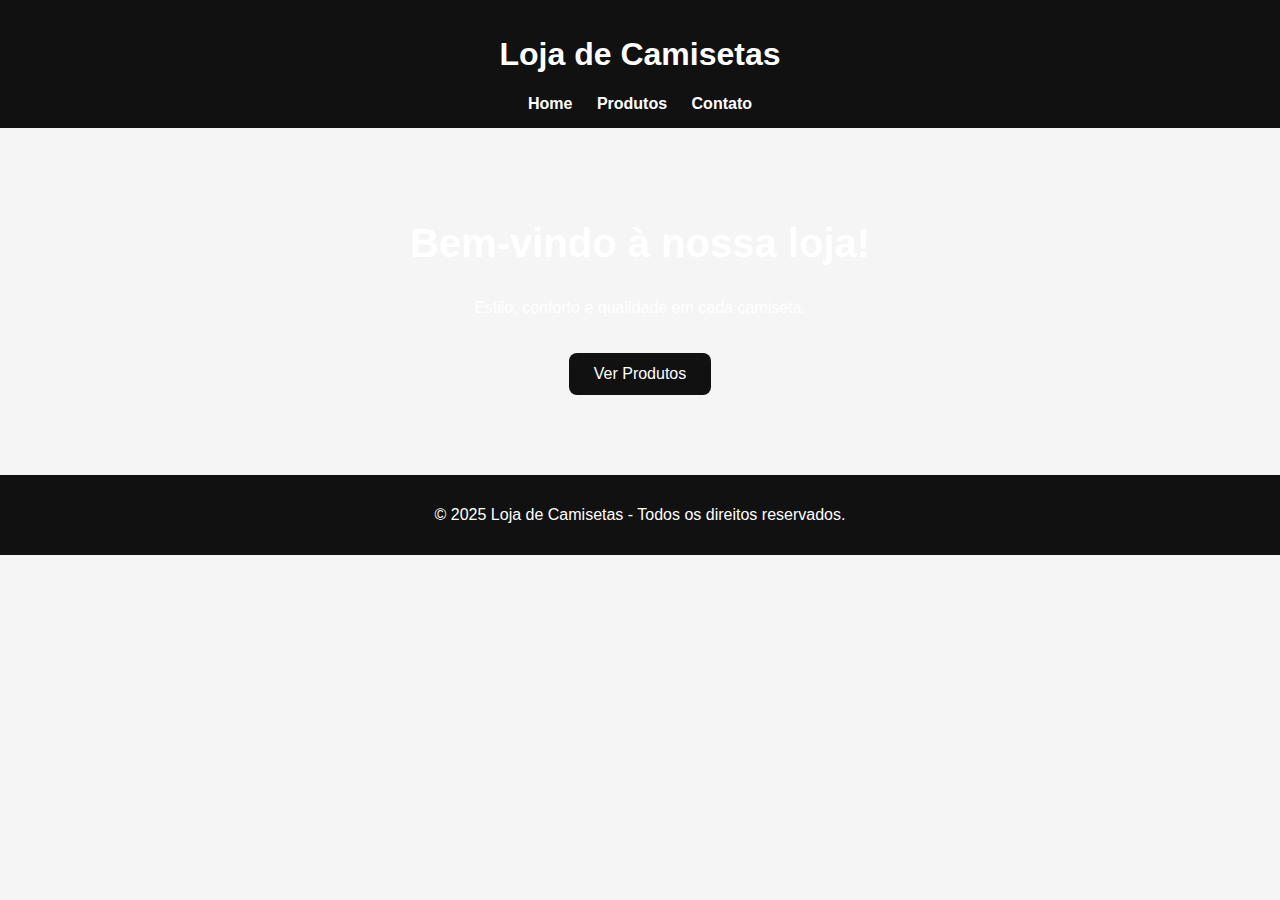
<file: index.html>
<!DOCTYPE html>
<html lang="pt-BR">
<head>
  <meta charset="UTF-8">
  <title>Loja de Camisetas</title>
  <link rel="stylesheet" href="style.css">
</head>
<body>
  <header>
    <h1>Loja de Camisetas</h1>
    <nav>
      <a href="index.html">Home</a>
      <a href="produtos.html">Produtos</a>
      <a href="contato.html">Contato</a>
    </nav>
  </header>

  <main>
    <section class="hero">
      <h2>Bem-vindo à nossa loja!</h2>
      <p>Estilo, conforto e qualidade em cada camiseta.</p>
      <a href="produtos.html" class="btn">Ver Produtos</a>
    </section>
  </main>

  <footer>
    <p>© 2025 Loja de Camisetas - Todos os direitos reservados.</p>
  </footer>
</body>
</html>
</file>
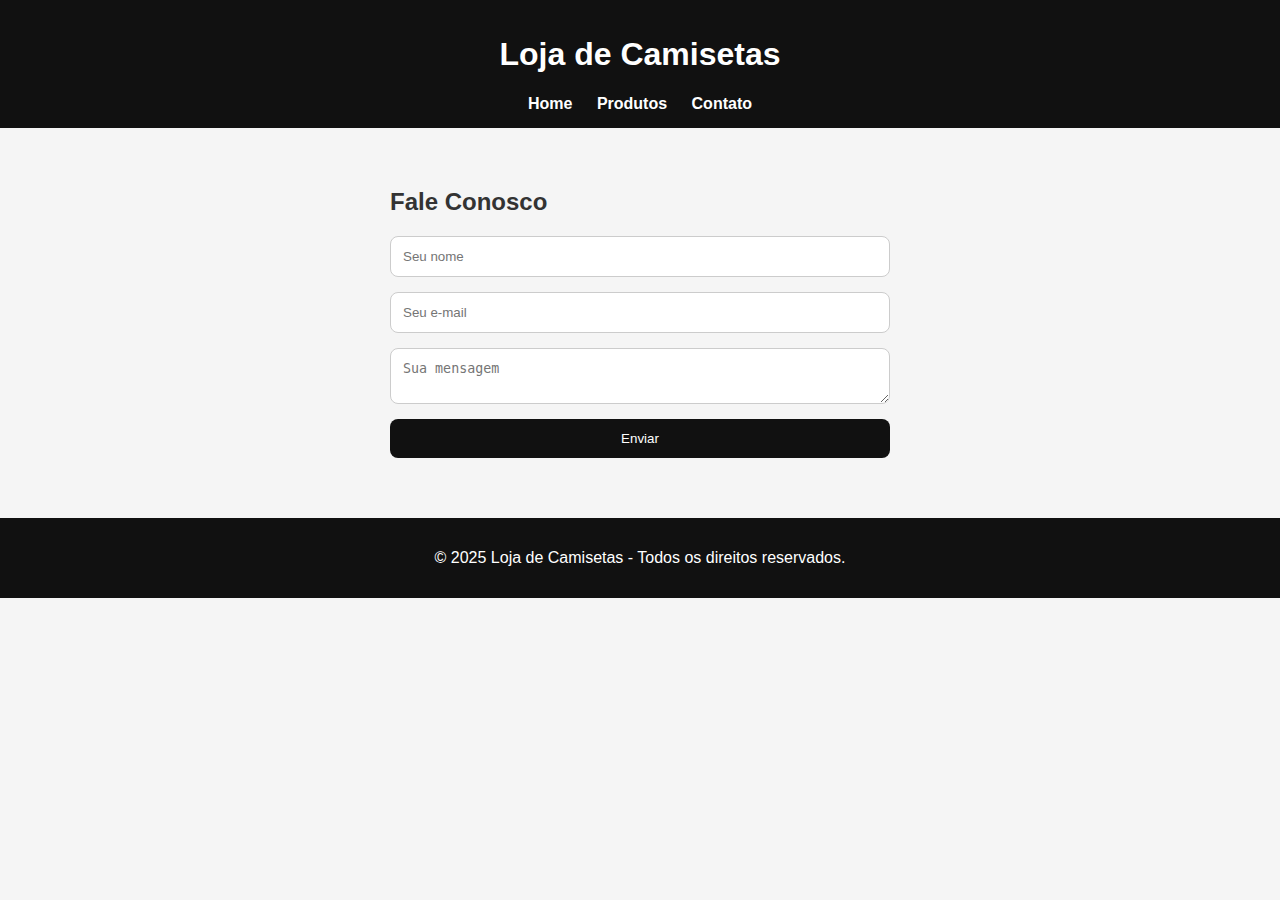
<file: contato.html>
<!DOCTYPE html>
<html lang="pt-BR">
<head>
  <meta charset="UTF-8">
  <title>Contato - Loja de Camisetas</title>
  <link rel="stylesheet" href="style.css">
</head>
<body>
  <header>
    <h1>Loja de Camisetas</h1>
    <nav>
      <a href="index.html">Home</a>
      <a href="produtos.html">Produtos</a>
      <a href="contato.html">Contato</a>
    </nav>
  </header>

  <main class="contato">
    <h2>Fale Conosco</h2>
    <form>
      <input type="text" placeholder="Seu nome" required>
      <input type="email" placeholder="Seu e-mail" required>
      <textarea placeholder="Sua mensagem" required></textarea>
      <button type="submit">Enviar</button>
    </form>
  </main>

  <footer>
    <p>© 2025 Loja de Camisetas - Todos os direitos reservados.</p>
  </footer>
</body>
</html>
</file>
<file: style.css>
body {
  font-family: Arial, sans-serif;
  margin: 0;
  padding: 0;
  background: #f5f5f5;
  color: #333;
}

header {
  background: #111;
  color: #fff;
  padding: 15px;
  text-align: center;
}

header nav {
  margin-top: 10px;
}

header nav a {
  color: #fff;
  margin: 0 10px;
  text-decoration: none;
  font-weight: bold;
}

header nav a:hover {
  color: #e63946;
}

.hero {
  text-align: center;
  padding: 60px 20px;
  background: url("https://source.unsplash.com/1200x500/?tshirts,clothes") no-repeat center/cover;
  color: #fff;
}

.hero h2 {
  font-size: 2.5rem;
}

.btn {
  display: inline-block;
  margin-top: 20px;
  padding: 12px 25px;
  background: #111;
  color: #fff;
  border-radius: 8px;
  text-decoration: none;
}

.btn:hover {
  background: #e63946;
}

.container {
  display: grid;
  grid-template-columns: repeat(auto-fit, minmax(250px, 1fr));
  gap: 20px;
  padding: 20px;
}

.card {
  background: #fff;
  border-radius: 12px;
  box-shadow: 0 4px 10px rgba(0,0,0,0.1);
  overflow: hidden;
  transition: transform 0.3s;
}

.card:hover {
  transform: scale(1.05);
}

.card img {
  width: 100%;
  height: 250px;
  object-fit: cover;
}

.card-content {
  padding: 15px;
  text-align: center;
}

.price {
  color: #e63946;
  font-weight: bold;
  font-size: 1.1rem;
}

.contato {
  padding: 40px;
  max-width: 500px;
  margin: auto;
}

form {
  display: flex;
  flex-direction: column;
}

form input, form textarea {
  margin-bottom: 15px;
  padding: 12px;
  border: 1px solid #ccc;
  border-radius: 8px;
}

form button {
  padding: 12px;
  background: #111;
  color: #fff;
  border: none;
  border-radius: 8px;
  cursor: pointer;
}

form button:hover {
  background: #e63946;
}

footer {
  background: #111;
  color: #fff;
  text-align: center;
  padding: 15px;
  margin-top: 20px;
}
</file>
